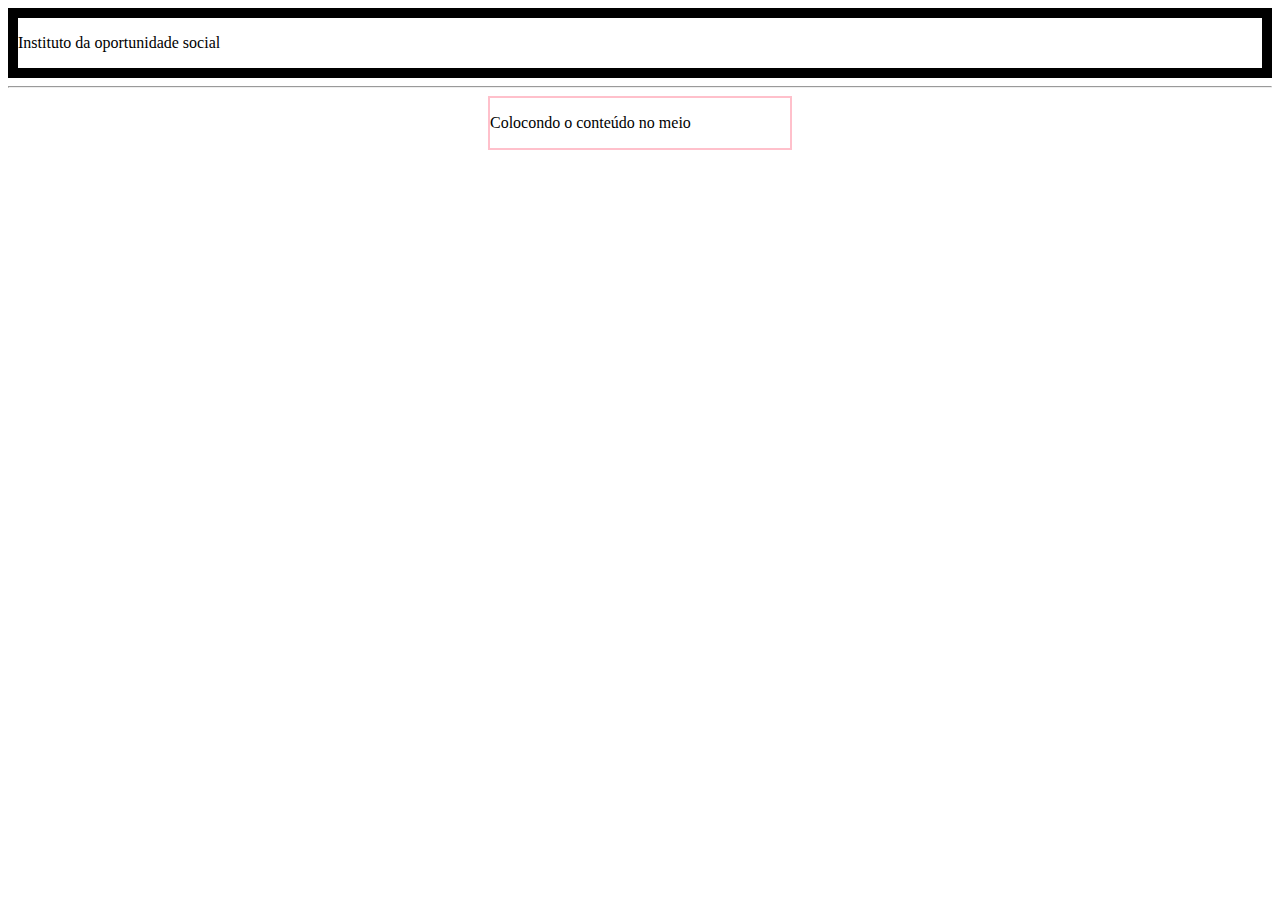
<file: index.html>
<!DOCTYPE html>
<html lang="en">
<head>
    <meta charset="UTF-8">
    <meta name="viewport" content="width=device-width, initial-scale=1.0">
    <title>Document</title>
    <link rel="stylesheet" href="index.css">
</head>
<body>
    <section>
    <p>Instituto da oportunidade social</p>
</section>
<hr>
<article>
    <p>Colocondo o conteúdo no meio</p>
</article>
</body>
</html>
</file>
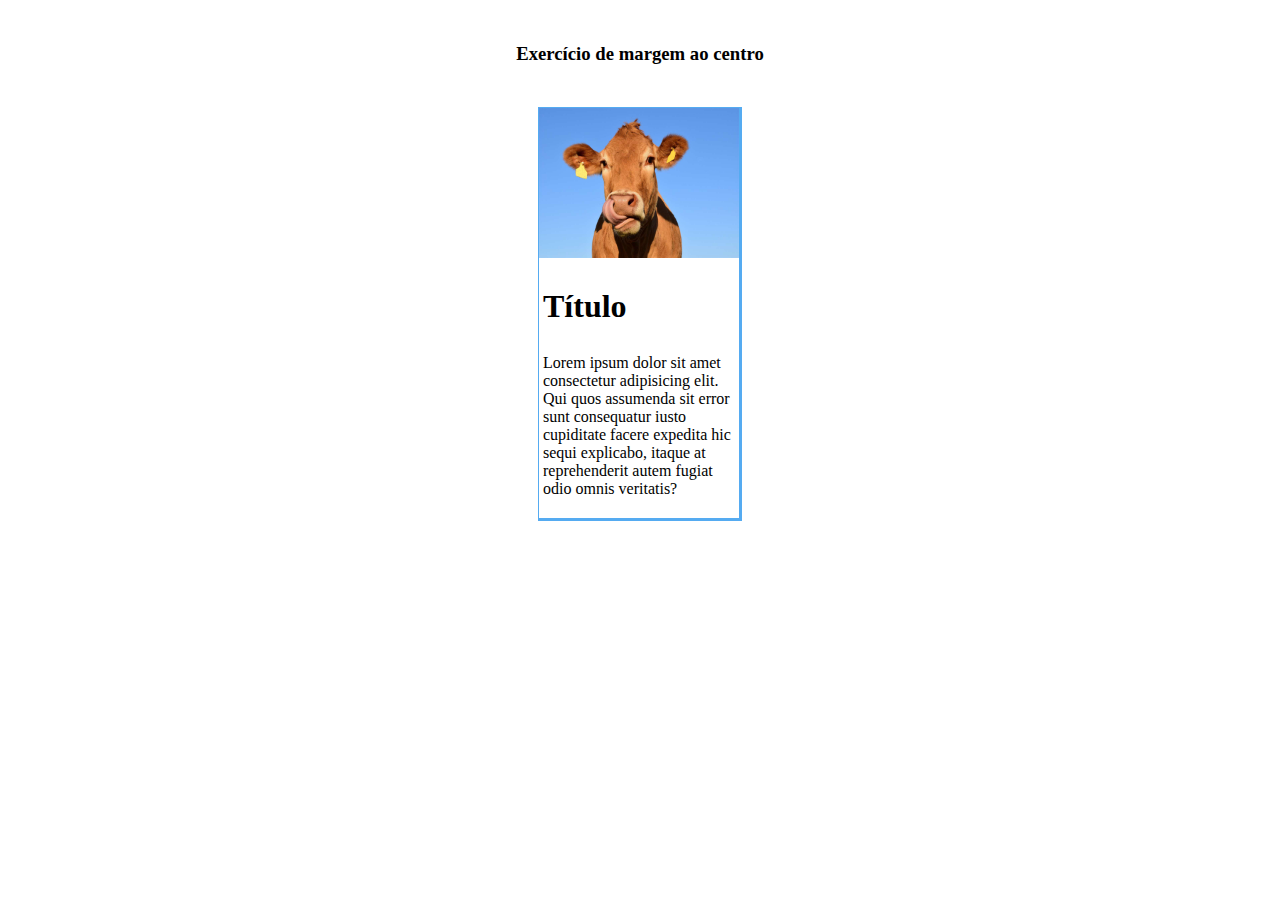
<file: exercicio.html>
<!DOCTYPE html>
<html lang="en">
<head>
    <meta charset="UTF-8">
    <meta name="viewport" content="width=device-width, initial-scale=1.0">
    <title>Document</title>
    <link rel="stylesheet" href="exercicio.css">
</head>
<body>
    <header>
    <p><h3>Exercício de margem ao centro</h3></p>
    </header>
    <section>
    <img src="vaca.jfif" width="200px" height="150px">
    <h1>Título</h1>
    <p>Lorem ipsum dolor sit amet consectetur adipisicing elit. Qui quos assumenda sit error sunt consequatur 
        iusto cupiditate facere expedita hic sequi explicabo, itaque at reprehenderit autem fugiat odio omnis veritatis?</p>
</section>
</body>
</html>
</file>
<file: index.css>
section{
    border: solid 5px;
    border-width: 10px;
    margin-top: 80px;
    margin: auto;
}
article{
    border: solid 2px pink;
    width: 300px;
    margin: auto;
}
</file>
<file: exercicio.css>
section{
    width: 200px;
    border-style: solid;
    border-width: 1px 3px 3px 1px;
    border-color: rgb(85, 171, 241);
    margin: auto;
}
header{
    text-align: center;
}
p, h1{
    padding: 4px;
}
</file>
